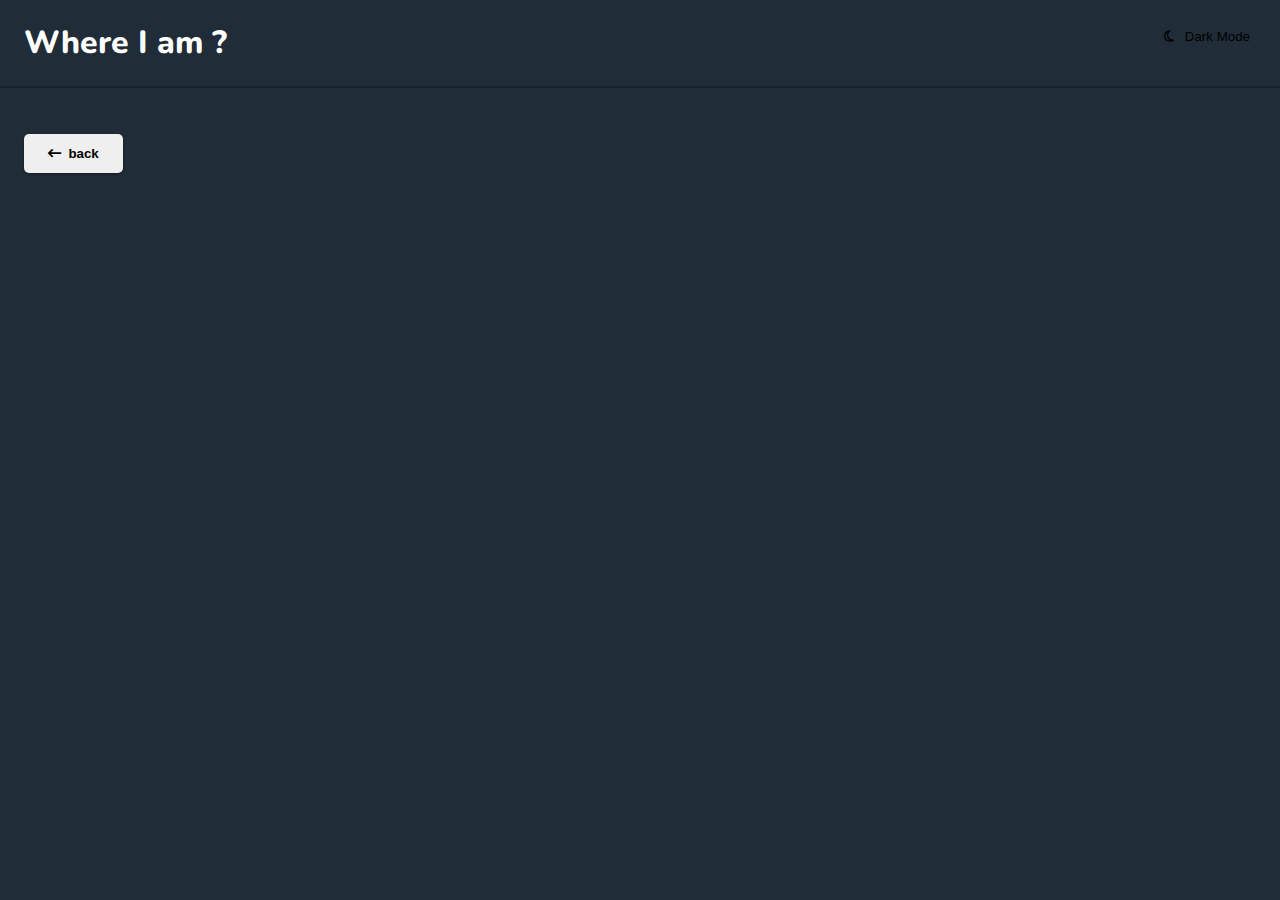
<file: details.html>
<!DOCTYPE html>
<html lang="en">
<head>
    <meta charset="UTF-8">
    <meta name="viewport" content="width=device-width, initial-scale=1.0">
    <title></title>
    <link rel="stylesheet" href="details.css">
    <link rel="stylesheet" href="https://cdnjs.cloudflare.com/ajax/libs/font-awesome/6.7.2/css/all.min.css" integrity="sha512-Evv84Mr4kqVGRNSgIGL/F/aIDqQb7xQ2vcrdIwxfjThSH8CSR7PBEakCr51Ck+w+/U6swU2Im1vVX0SVk9ABhg==" crossorigin="anonymous" referrerpolicy="no-referrer" />
    <link href="https://fonts.googleapis.com/css?family=Nunito:300,600,800" rel="stylesheet" />
    <link rel="stylesheet" href="style.css">
    
    <script src="script.js" defer></script>
    <script src="details.js" defer></script>
    
</head>
<body>
    <Header class="header-container">
        <div class="header-content">
            <a href="/index.html"><h1 class="title" >Where I am ?</h1></a> 
            <button class="mode"></button>
        </div>
    </Header>
    <main>
    
        <button class="back-btn" onclick={history.back()}><i class="fa-solid fa-arrow-left-long"></i>&nbsp; back</button>
        <div class="country-details-container">
            
        </div>
    </main>
</body>
</html>
</file>
<file: details.css>
*{
    box-sizing: border-box;
}

body{
    margin: 0;
    font-family:'Nunito', sans-serif;
}

.header-container{
    box-shadow: 0px 2px 0px rgba(0, 0, 0, 0.2);    
    padding-inline: 24px;
}

.header-content{
    margin-inline: auto;
    max-width: 1280px;
    display: flex;
    align-items: center;
    justify-content: space-between;
}

.title{
    font-weight: 800;
}

main{
    margin-inline: auto;
    max-width: 1280px;
    padding: 24px;
    
}

a{
    text-decoration-line: none;
    color: inherit;
}

.back-btn{
    width: fit-content;
    margin-block: 24px;
    padding-inline: 24px;
    padding-block: 12px;
    border-radius: 5px;
    border: none;
    box-shadow: 0px 1px 2px 1px rgba(0, 0, 0, 0.2);
    font-weight: bold;
    transition: all 0.1ms ease-in-out;
    cursor: pointer;
   
}

.back-btn:hover{
    transform: scale(1.01);
    background-color: rgb(222, 227, 226);
}

.country-details-container{
    display: flex;
    width: 100%;

}

.country-details-wrapper{
    display: flex;
}

.country-flag-container{
    display: flex;
    width: 40%;
    margin-block: 48px;
    margin-right: 120px;
}

.country-flag-container img{
    width: 100%;
}

.country-detail-container{
    display: flex;
    justify-content: center;
    flex-direction: column;
    width: 60%;
}

.country-info{
    display: flex;
    justify-content: space-between;
    font-size: 14px;
}
.country-name{
    margin-bottom: 0px;
}
.border-countries{
    display: flex;
    align-items: center;
    gap: 24px;
}
.country-flag-container img{
    border: 1px solid rgba(128, 128, 128, 0.489);
}
.border-countries a button{
    padding-inline: 12px;
    padding-block: 8px;
    border: none;
    border-radius: 5px;
    box-shadow: 0px 1px 2px rgba(0, 0, 0, 0.2);
}

.border-countries a button:hover{
    cursor: pointer;
    box-shadow: 0px 1px 2px rgba(0, 0, 0, 0.7);
}
</file>
<file: style.css>
*{
    box-sizing: border-box;
}

body{
    --background-color: hsl(207, 26%, 17%) ;
    --elements-color:hsl(209, 23%, 22%);
    --text-color:hsl(0, 0%, 100%);
    margin: 0;
    font-family:'Nunito', sans-serif;
    background-color: var(--background-color);
    color: var(--text-color);
}
body.light-mode{
    --background-color: hsl(0, 0%, 98%) ;
    --elements-color: hsl(0, 0%, 100%);
    --text-color:hsl(200, 15%, 8%);
}

.header-container{
    box-shadow: 0px 2px 0px rgba(0, 0, 0, 0.2);    
    padding-inline: 24px;
}


.header-content{
    margin-inline: auto;
    max-width: 1280px;
    display: flex;
    align-items: center;
    justify-content: space-between;
}

.header-content a{
    text-decoration-line: none;
    color: inherit;
}

.mode{
    border: none;
    cursor: pointer;
    background-color: var(--background-color);
    transition: all 0.2s ease-in-out;
}

.title{
    font-weight: 800;
}

main{
    margin-inline: auto;
    max-width: 1280px;
    padding: 24px;
}
.search-filter-container{
    width: 100%;
    display: flex;
    justify-content: space-between;
    align-items: center;
}

.serach-container{
    display: flex;
    align-items: center;
    max-width: 400px;
    width: 100%;
    box-shadow: 0px 1px 2px 1px rgba(0, 0, 0, 0.2);
    padding: 8px 16px;
    border-radius: 5px;

}

.serach-container input{
    border: none;
    overflow: hidden;
    outline: none;
    margin-left: 12px;
    flex-grow: 1;
    background-color: var(--background-color);
    color: var(--text-color);
}

.serach-container i{
    color: var(--text-color)
}

.filter{
    width: 250px;
    height: 100%;
    box-shadow: 0px 1px 2px 1px rgba(0, 0, 0, 0.2);
    border: none;
    outline: none;
    padding: 8px 16px;
    border-radius: 5px;
    background-color: var(--background-color);
    color: var(--text-color);

}
.countries-container{
    padding: 24px;
    display: flex;
    justify-content: space-between;
    gap: 24px;
    flex-wrap: wrap;
}

.countries-container a{
    text-decoration: none;
    color: inherit;    
    display: inline-block;
    
}
.country-card{
    width: 250px;
    cursor: pointer;
    border-radius: 5px;
    background-color: var(--background-color);
    box-shadow: 0px 1px 2px 1px rgba(0, 0, 0, 0.2);
    overflow: hidden; 
    padding-bottom: 36px;
    transition: all 0.2s ease-in-out;
    margin-block: 16px;
}
.country-card:hover{
    transform: scale(1.01);
}

.country-card img{
    width: 100%;
    background: #faf9f9;
    overflow: hidden;
}

.country-card-text{
    padding-inline: 16px; 
}

.country-card-text h3{
    margin-block: 16px;
    font-size: 20px;
}

.country-card-text p{
    margin-block: 8px;
    font-size: 12px;
}
</file>
